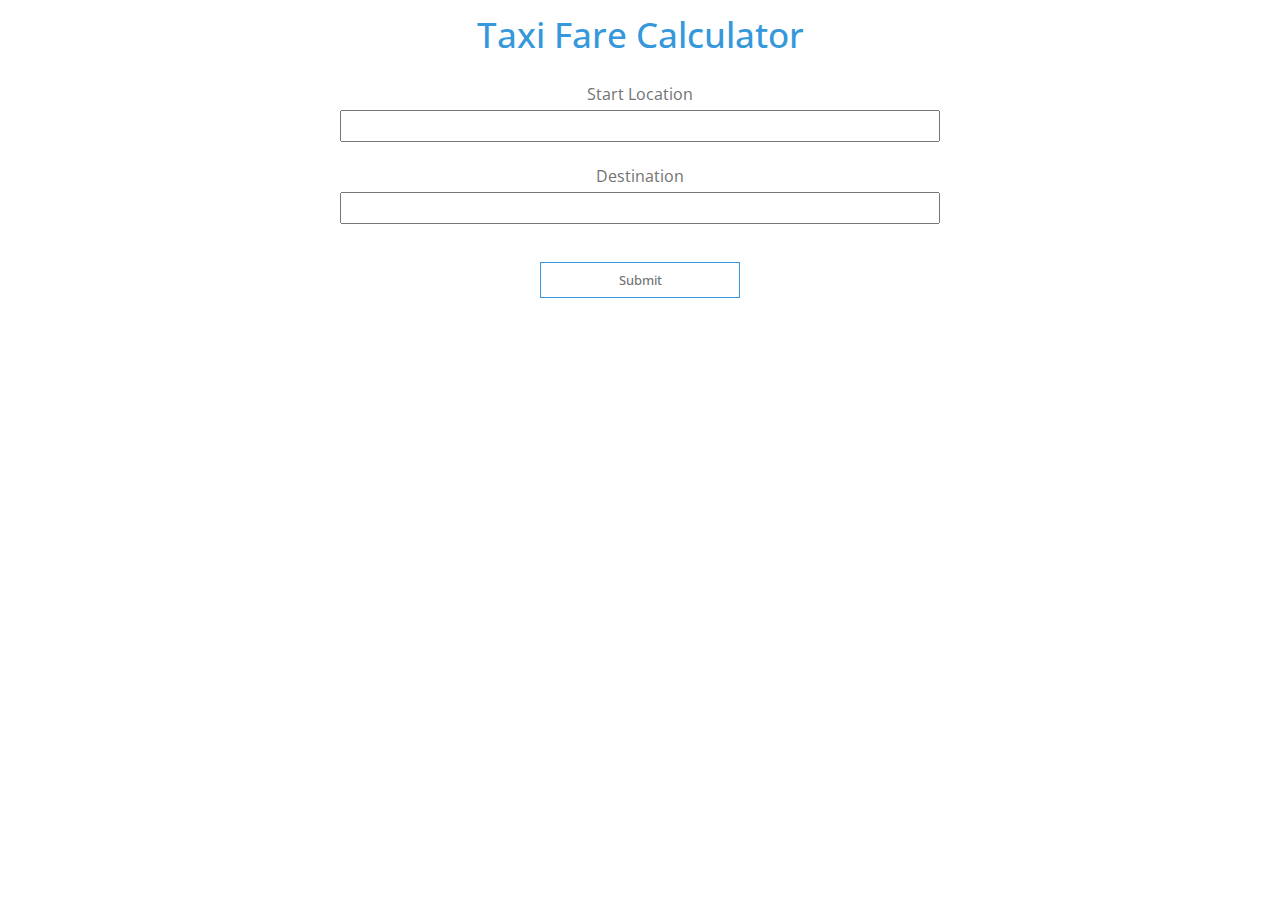
<file: index.html>
<html>
<head>
<meta name="viewport" content="initial-scale=1.0, user-scalable=no" />
<meta http-equiv="content-type" content="text/html; charset=UTF-8"/>
<title>Taxi Fare calculator</title>
<link rel="stylesheet" type="text/css" href="css/style.css">
<script src="https://ajax.googleapis.com/ajax/libs/jquery/3.1.0/jquery.min.js"></script>
<script type="text/javascript" src="http://maps.google.com/maps/api/js?key=AIzaSyDw9dQVWGij64UjQXqq8DqoB4IJFS0phTE"></script>
 <link href='https://fonts.googleapis.com/css?family=Open+Sans:400,300,400italic,600,600italic' rel='stylesheet' type='text/css'>

<script src="map.js"></script>


</head>
<body>


<div id="container">
<h1>Taxi Fare Calculator</h1>

<label>Start Location</labeL><input type = "text" class ="start" name = "start" id = "start" onFocus="geolocate()"><br>
<label>Destination</labeL><input type = "text" name = "destination" id = "destination" onFocus="geolocate()"><br>
<input type = "submit" id ="submit" class = "submit" onclick ="addarea(), initialize(), count()">
<div id = "summary"></div>
<div id = "fareshow"></div>
  <table id="matrix"></table>
  <div id="map"></div>






</div>

</body>
</html>
</file>
<file: css/style.css>
/*-------------BASIC PAGE STYLES-------------*/
body, html {
  margin: 0; }

p,h1,h2,h3,h4,h5 {
  text-rendering: optimizeLegibility;
  -webkit-font-smoothing: antialiased;
  -moz-osx-font-smoothing: grayscale;
  font-weight: 400; }

p{
  font-size:1em; 
  color:#737373;
  padding-left:10px;
  padding-right:10px;
  font-family: 'Open Sans', sans-serif;
}

h1{
  font-size:2.2em;
  font-family: 'Open Sans', sans-serif;
  font-weight: 500;
  text-align: center;
  color:#3498db;
  margin-top:10px;
  margin-bottom: 20px;
}

h2 {
  font-size: 1.9em;
  text-align: center;
  color:#737373;
  font-weight: 500;
  margin-bottom: 5%;
  padding-left: 10px;
  font-family: 'Open Sans', sans-serif;
}

 h3{
  font-size: 1.5em;
  text-align: center;
  color:#737373;
  font-weight: 500;
  margin-bottom: 5%;
  padding-left: 10px;
  font-family: 'Open Sans', sans-serif;
}

input[type=text] {
    width: 50%;
    display:block;
    padding: 5px 5px;
    margin-left:auto;
    margin-right:auto;  
     font-family: 'Open Sans', sans-serif;
}

label {
      width: 50%;
    display:block;
    padding: 5px 5px;
    margin-left:auto;
    margin-right:auto;
    text-align:center;
     font-family: 'Open Sans', sans-serif;
     color:#737373;
}

#summary {
  font-size: 1em;
  text-align: center;
  color:#737373;
  font-weight: 500;
  margin-bottom: 20px;
  margin-top:20px;
  font-family: 'Open Sans', sans-serif;
}

#fareshow {
  font-size: 1em;
  text-align: center;
  color:#737373;
  font-weight: 500;
  margin-bottom: 20px;
  margin-top:20px;
  font-family: 'Open Sans', sans-serif;
}


.submit {
  background: white;
    margin: auto;
    margin-top: 20px;
    display: block;
    width: 200px;
    padding: 8px;
    color: #737373;
    font-weight: 500;
    border: 1px solid #3498db;
    outline: none;
    text-decoration: none;
    text-align: center;
    font-family: 'Open Sans', sans-serif;
}

.submit:hover {
   background: #3498db;
   color:white;
}

#container {
max-width:1200px;
margin: auto;
}
  
#map {
}
#matrix {
  font-size: 1em;
  border-collapse: collapse;
  margin: auto;
  font-family: 'Open Sans', sans-serif;
  margin-top: 25px;
  margin-bottom:25px;
   color:#737373;
}
#controls {
  right: 5px;
  top: 240px;
  text-align: right;
  position: absolute;
}
.origin,.destination {
  font-weight: bold;
  text-align: center;
  background-color: ;
  font-size:1em;
}
td {
  border: 1px solid #737373;;
  width:200px;
  text-align: center;
  cursor: default;
  background-color: #ffffff;
  font-size:1em;
}




 #locationField, #controls {
        position: relative;
        width: 480px;
      }
      #autocomplete {
        position: absolute;
        top: 0px;
        left: 0px;
        width: 99%;
      }

      #address {
        border: 1px solid #000090;
        background-color: #f0f0ff;
        width: 480px;
        padding-right: 2px;
      }
      #address td {
        font-size: 10pt;
      }
      .field {
        width: 99%;
      }
      .slimField {
        width: 80px;
      }
      .wideField {
        width: 200px;
      }
      #locationField {
        height: 20px;
        margin-bottom: 2px;
      }
</file>
